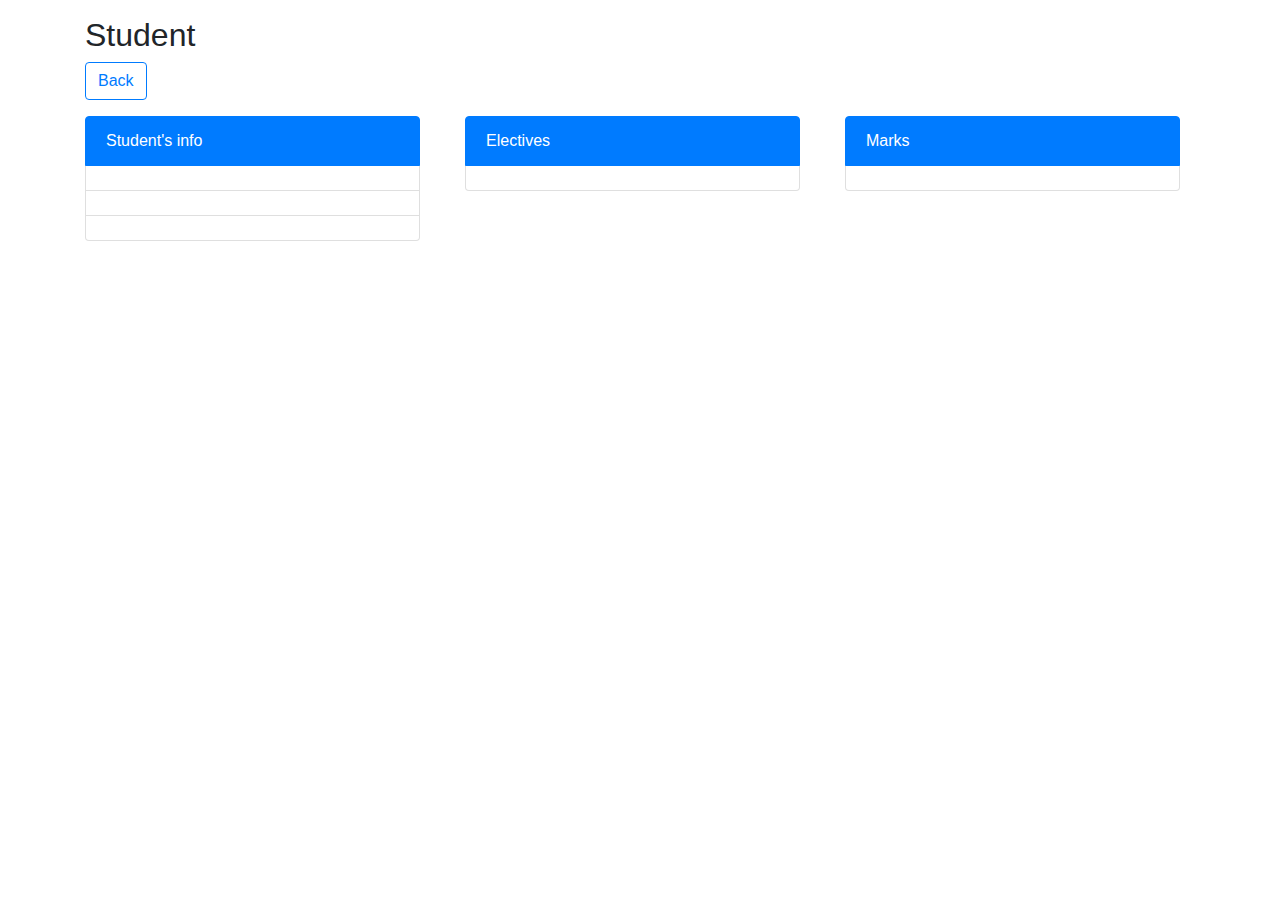
<file: src/main/resources/templates/oneStudentPage.html>
<!DOCTYPE HTML>
<html xmlns:th="http://www.thymeleaf.org" lang="en">
<head>
    <title>Student</title>

    <!--    <link href="../css/main.css" rel="stylesheet">-->
    <link rel="stylesheet" href="https://maxcdn.bootstrapcdn.com/bootstrap/4.0.0/css/bootstrap.min.css"
          integrity="sha384-Gn5384xqQ1aoWXA+058RXPxPg6fy4IWvTNh0E263XmFcJlSAwiGgFAW/dAiS6JXm" crossorigin="anonymous">
    <script src="https://code.jquery.com/jquery-3.2.1.slim.min.js"
            integrity="sha384-KJ3o2DKtIkvYIK3UENzmM7KCkRr/rE9/Qpg6aAZGJwFDMVNA/GpGFF93hXpG5KkN"
            crossorigin="anonymous"></script>
    <script src="https://cdnjs.cloudflare.com/ajax/libs/popper.js/1.12.9/umd/popper.min.js"
            integrity="sha384-ApNbgh9B+Y1QKtv3Rn7W3mgPxhU9K/ScQsAP7hUibX39j7fakFPskvXusvfa0b4Q"
            crossorigin="anonymous"></script>
    <script src="https://maxcdn.bootstrapcdn.com/bootstrap/4.0.0/js/bootstrap.min.js"
            integrity="sha384-JZR6Spejh4U02d8jOt6vLEHfe/JQGiRRSQQxSfFWpi1MquVdAyjUar5+76PVCmYl"
            crossorigin="anonymous"></script>


</head>

<body>
<div class="container mt-3">

    <h2>Student</h2>

    <a class="btn btn-outline-primary" href="/students">Back</a>

    <div class="row  mt-3">
        <div class="col">
            <ul class="list-group col-sm">
                <li class="list-group-item active">Student's info</li>
                <li class="list-group-item" th:utext="${student.getName()}"></li>
                <li class="list-group-item" th:utext="${student.getPhone()}"></li>
                <li class="list-group-item" th:utext="${student.getEmail()}"></li>
            </ul>
        </div>

        <div class="col">
            <ul class="list-group col-sm">
                <li class="list-group-item active">Electives</li>
                <li class="list-group-item" th:each="elective : ${electives}" th:text="${elective.name}"></li>
            </ul>
        </div>

        <div class="col">

            <ul class="list-group col-sm">
                <li class="list-group-item active">Marks</li>
                <li class="list-group-item" th:each="s : ${student.getStudentMarkSubjects()}"
                    th:text="${s.mark.getMark() + ' ' + s.getSubject().getName()}"></li>
            </ul>
        </div>
    </div>

</div>


</div>
</body>
</html>
</file>
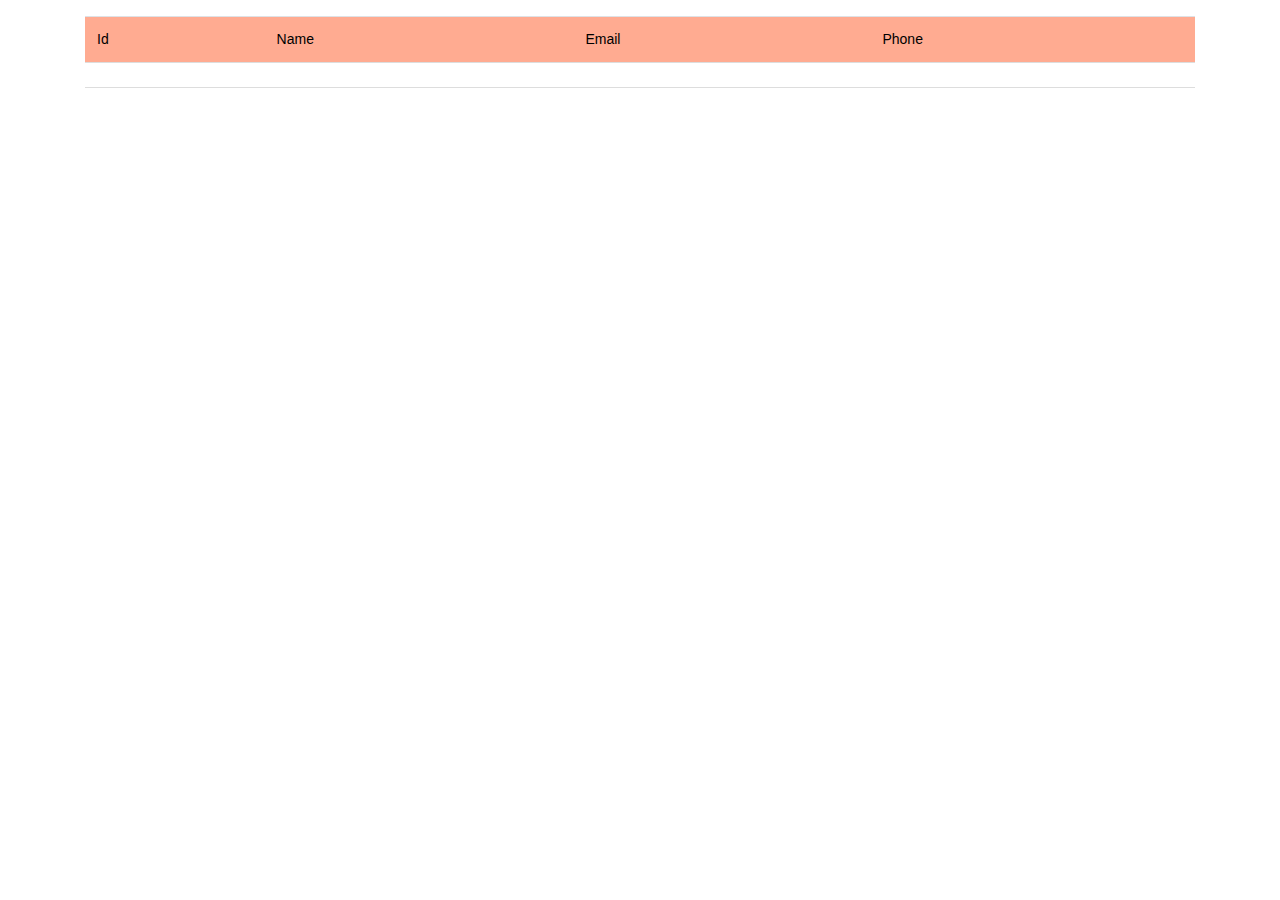
<file: src/main/resources/templates/student_page.html>
<!DOCTYPE HTML>
<html xmlns:th="http://thymeleaf.org" lang="en">
<head>
    <title>Students</title>
    <link href="../css/main.css" rel="stylesheet">
    <link rel="stylesheet" href="https://maxcdn.bootstrapcdn.com/bootstrap/4.0.0/css/bootstrap.min.css" integrity="sha384-Gn5384xqQ1aoWXA+058RXPxPg6fy4IWvTNh0E263XmFcJlSAwiGgFAW/dAiS6JXm" crossorigin="anonymous">
    <script src="https://code.jquery.com/jquery-3.2.1.slim.min.js" integrity="sha384-KJ3o2DKtIkvYIK3UENzmM7KCkRr/rE9/Qpg6aAZGJwFDMVNA/GpGFF93hXpG5KkN" crossorigin="anonymous"></script>
    <script src="https://cdnjs.cloudflare.com/ajax/libs/popper.js/1.12.9/umd/popper.min.js" integrity="sha384-ApNbgh9B+Y1QKtv3Rn7W3mgPxhU9K/ScQsAP7hUibX39j7fakFPskvXusvfa0b4Q" crossorigin="anonymous"></script>
    <script src="https://maxcdn.bootstrapcdn.com/bootstrap/4.0.0/js/bootstrap.min.js" integrity="sha384-JZR6Spejh4U02d8jOt6vLEHfe/JQGiRRSQQxSfFWpi1MquVdAyjUar5+76PVCmYl" crossorigin="anonymous"></script>
</head>

<body>
    <div class="container mt-3">
        <table class="table table-striped">
            <tr><th>Id</th>
                <th>Name</th>
                <th>Email</th>
                <th>Phone</th>
            </tr>
            <tr th:each="student : ${page.content}">
                <td th:text="${student.id}"></td>
                <td th:text="${student.name}"></td>
                <td th:text="${student.email}"></td>
                <td th:text="${student.phone}"></td>
            </tr>
        </table>
        <div th:if="${page.totalPages > 0}" class="pagination"
             th:each="pageNumber : ${pageNumbers}">
            <a th:href="@{/api/v1/pagedStudents(size=${page.size}, page=${pageNumber})}"
               th:text="${pageNumber}"
               th:class="${pageNumber == page.number + 1} ? active">
            </a>
        </div>
    </div>

</body>
</html>
</file>
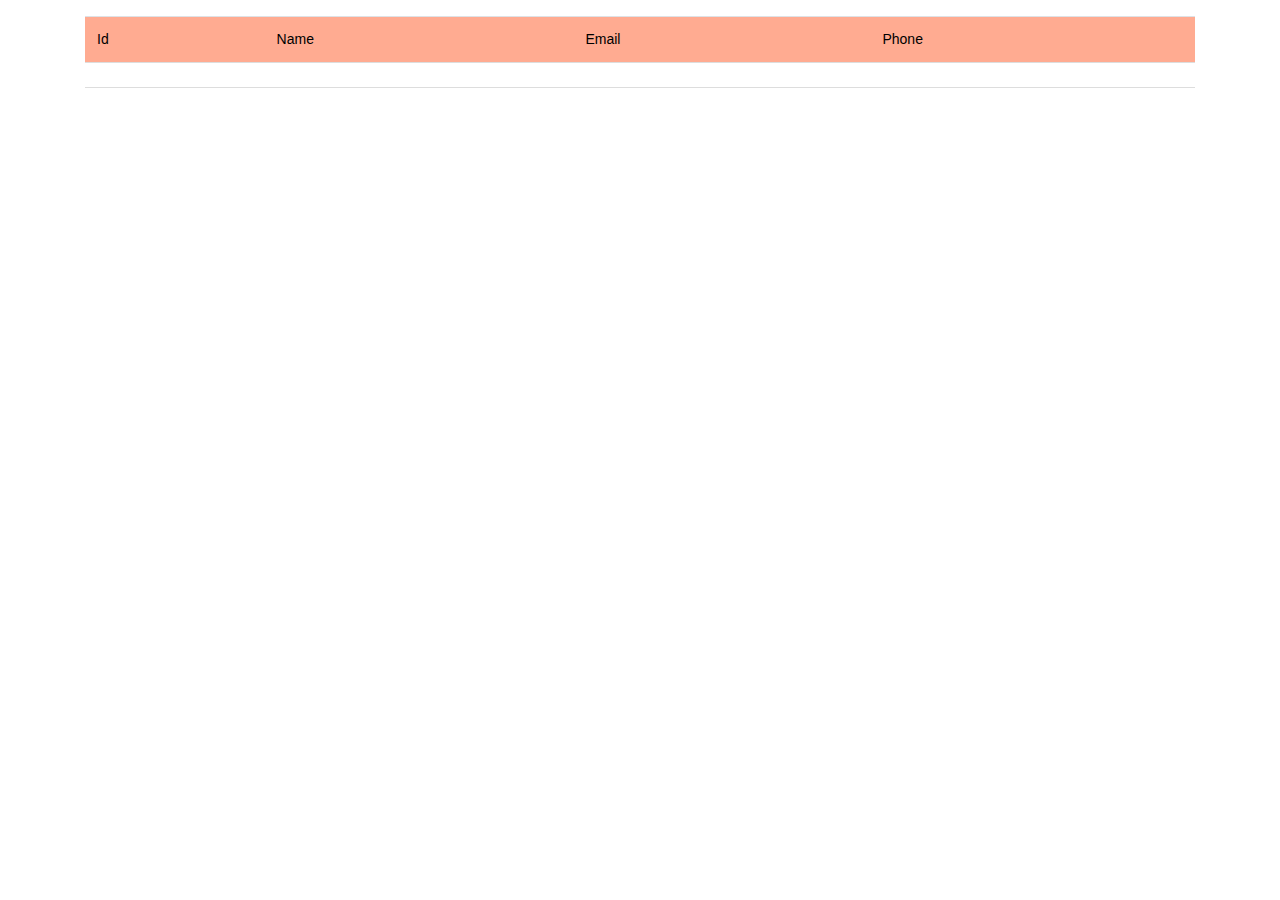
<file: src/main/resources/templates/student_page_v1.html>
<!DOCTYPE HTML>
<html xmlns:th="http://thymeleaf.org" lang="en">
<head>
    <title>Students</title>
    <link href="../css/main.css" rel="stylesheet">
    <link rel="stylesheet" href="https://maxcdn.bootstrapcdn.com/bootstrap/4.0.0/css/bootstrap.min.css"
          integrity="sha384-Gn5384xqQ1aoWXA+058RXPxPg6fy4IWvTNh0E263XmFcJlSAwiGgFAW/dAiS6JXm" crossorigin="anonymous">
    <script src="https://code.jquery.com/jquery-3.2.1.slim.min.js"
            integrity="sha384-KJ3o2DKtIkvYIK3UENzmM7KCkRr/rE9/Qpg6aAZGJwFDMVNA/GpGFF93hXpG5KkN"
            crossorigin="anonymous"></script>
    <script src="https://cdnjs.cloudflare.com/ajax/libs/popper.js/1.12.9/umd/popper.min.js"
            integrity="sha384-ApNbgh9B+Y1QKtv3Rn7W3mgPxhU9K/ScQsAP7hUibX39j7fakFPskvXusvfa0b4Q"
            crossorigin="anonymous"></script>
    <script src="https://maxcdn.bootstrapcdn.com/bootstrap/4.0.0/js/bootstrap.min.js"
            integrity="sha384-JZR6Spejh4U02d8jOt6vLEHfe/JQGiRRSQQxSfFWpi1MquVdAyjUar5+76PVCmYl"
            crossorigin="anonymous"></script>
</head>

<body>
<div class="container mt-3">
    <table class="table table-striped">
        <tr>
            <th>Id</th>
            <th>Name</th>
            <th>Email</th>
            <th>Phone</th>
        </tr>
        <tr th:each="student : ${page.content}">
            <td th:text="${student.id}"></td>
            <td th:text="${student.name}"></td>
            <td th:text="${student.email}"></td>
            <td th:text="${student.phone}"></td>
        </tr>
    </table>
    <div th:if="${page.totalPages > 0}" class="pagination"
         th:each="pageNumber : ${pageNumbers}">
        <a th:href="@{/api/v1/pagedStudents/v1(size=${page.size}, page=${pageNumber})}"
           th:text="${pageNumber}"
           th:class="${pageNumber == page.number + 1} ? active">
        </a>
    </div>
</div>

</body>
</html>
</file>
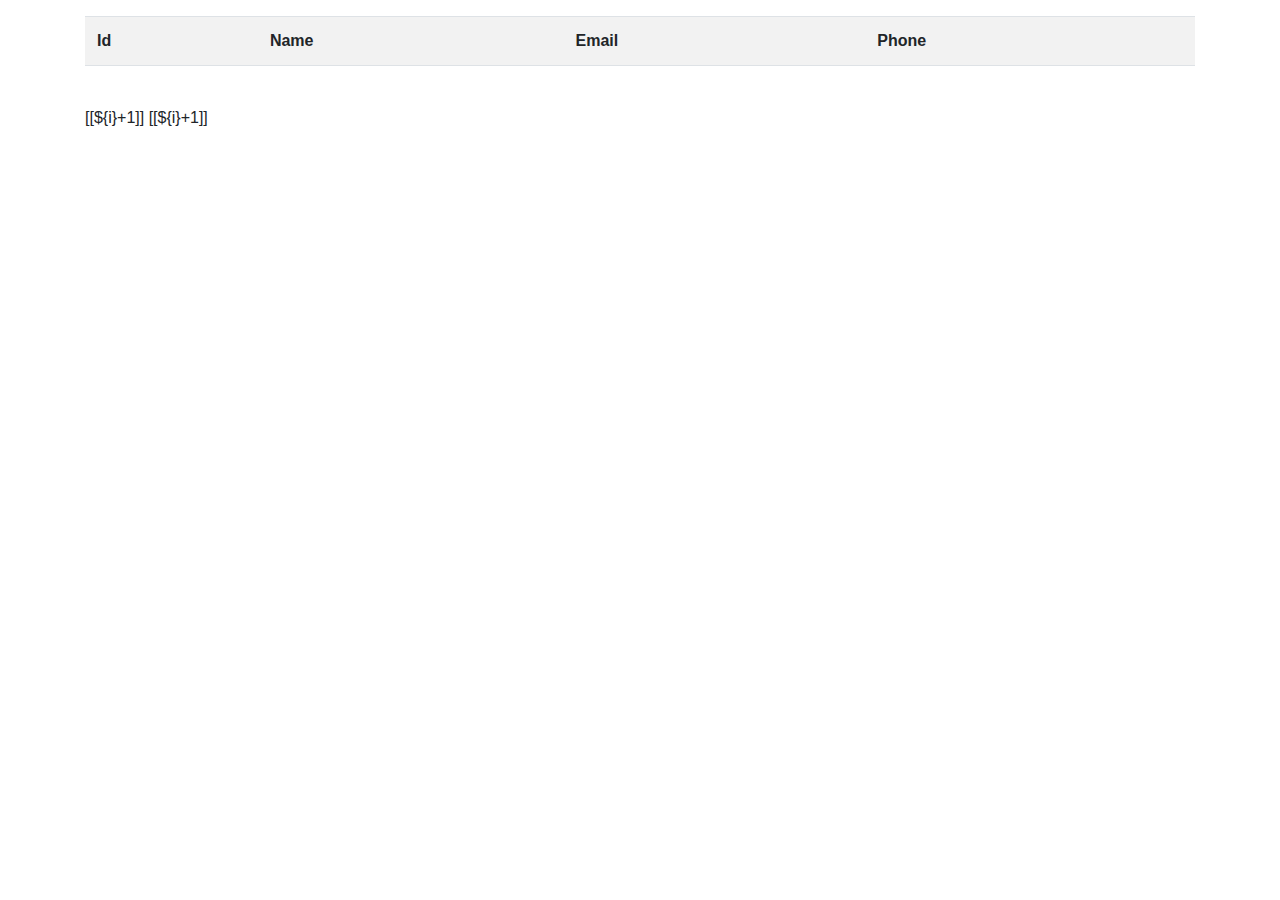
<file: src/main/resources/templates/student_page_v2.html>
<!DOCTYPE HTML>
<html xmlns:th="http://thymeleaf.org" lang="en">
<head>
    <title>Students</title>
    <!--    <link href="../css/main.css" rel="stylesheet">-->
    <link rel="stylesheet" href="https://maxcdn.bootstrapcdn.com/bootstrap/4.0.0/css/bootstrap.min.css"
          integrity="sha384-Gn5384xqQ1aoWXA+058RXPxPg6fy4IWvTNh0E263XmFcJlSAwiGgFAW/dAiS6JXm" crossorigin="anonymous">
    <script src="https://code.jquery.com/jquery-3.2.1.slim.min.js"
            integrity="sha384-KJ3o2DKtIkvYIK3UENzmM7KCkRr/rE9/Qpg6aAZGJwFDMVNA/GpGFF93hXpG5KkN"
            crossorigin="anonymous"></script>
    <script src="https://cdnjs.cloudflare.com/ajax/libs/popper.js/1.12.9/umd/popper.min.js"
            integrity="sha384-ApNbgh9B+Y1QKtv3Rn7W3mgPxhU9K/ScQsAP7hUibX39j7fakFPskvXusvfa0b4Q"
            crossorigin="anonymous"></script>
    <script src="https://maxcdn.bootstrapcdn.com/bootstrap/4.0.0/js/bootstrap.min.js"
            integrity="sha384-JZR6Spejh4U02d8jOt6vLEHfe/JQGiRRSQQxSfFWpi1MquVdAyjUar5+76PVCmYl"
            crossorigin="anonymous"></script>
</head>

<body>
<div class="container mt-3">
    <table class="table table-striped">
        <tr>
            <th>Id</th>
            <th>Name</th>
            <th>Email</th>
            <th>Phone</th>
            <!--                <th>Electives</th>-->
        </tr>
        <tr th:each="student : ${page.content}">
            <td th:text="${student.id}"></td>
            <td th:text="${student.name}"></td>
            <td th:text="${student.email}"></td>
            <td th:text="${student.phone}"></td>
            <!--                <td th:each="elective : ${student.electives}" th:text="${elective.name}"></td>-->
        </tr>
    </table>

    <div class="pagination-div">
        <!--    <span th:if="${page.hasPrevious()}">-->
        <!--        <a th:href="@{/api/v1/pagedStudents/pagedV2(page=${page.number-1},size=${page.size})}">Previous</a>-->
        <!--    </span>-->
        <th:block th:each="i: ${#numbers.sequence(0, page.totalPages - 1)}">
            <span th:if="${page.number == i}" class="selected">[[${i}+1]]</span>
            <span th:unless="${page.number == i}">
                <a th:href="@{/api/v1/pagedStudents/v2(page=${i},size=${page.size})}">[[${i}+1]]</a>
            </span>
        </th:block>
        <!--            <span th:if="${page.hasNext()}">-->
        <!--        <a th:href="@{/api/v1/pagedStudents/pagedV2(page=${page.number+1},size=${page.size})}">Next</a>-->
        <!--    </span>-->
    </div>
</div>

</body>
</html>
</file>
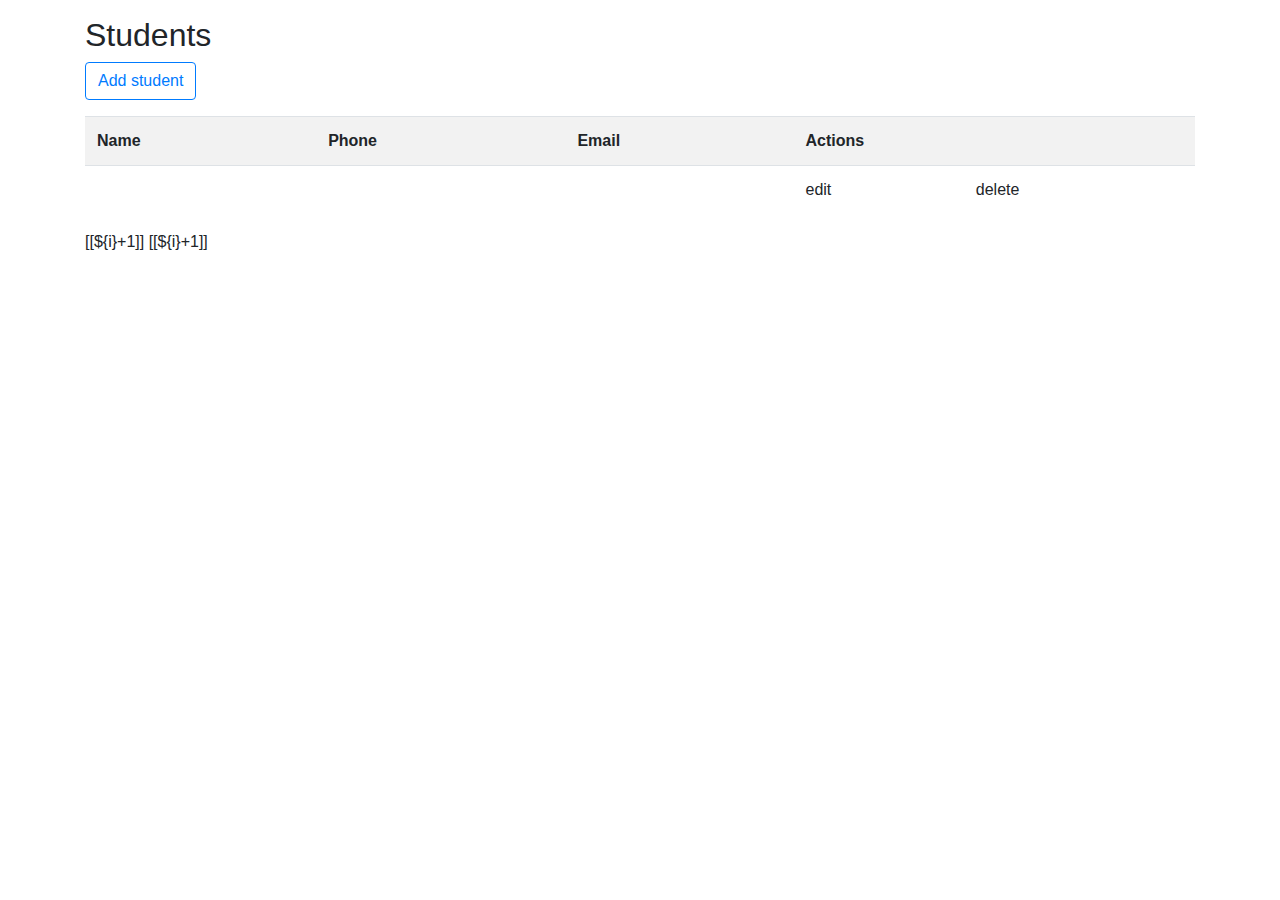
<file: src/main/resources/templates/studentsPage.html>
<!DOCTYPE HTML>
<html xmlns:th="http://www.thymeleaf.org" lang="en">
<head>
    <title>Students</title>
    <!--    <link href="../css/main.css" rel="stylesheet">-->
    <link rel="stylesheet" href="https://maxcdn.bootstrapcdn.com/bootstrap/4.0.0/css/bootstrap.min.css"
          integrity="sha384-Gn5384xqQ1aoWXA+058RXPxPg6fy4IWvTNh0E263XmFcJlSAwiGgFAW/dAiS6JXm" crossorigin="anonymous">
    <script src="https://code.jquery.com/jquery-3.2.1.slim.min.js"
            integrity="sha384-KJ3o2DKtIkvYIK3UENzmM7KCkRr/rE9/Qpg6aAZGJwFDMVNA/GpGFF93hXpG5KkN"
            crossorigin="anonymous"></script>
    <script src="https://cdnjs.cloudflare.com/ajax/libs/popper.js/1.12.9/umd/popper.min.js"
            integrity="sha384-ApNbgh9B+Y1QKtv3Rn7W3mgPxhU9K/ScQsAP7hUibX39j7fakFPskvXusvfa0b4Q"
            crossorigin="anonymous"></script>
    <script src="https://maxcdn.bootstrapcdn.com/bootstrap/4.0.0/js/bootstrap.min.js"
            integrity="sha384-JZR6Spejh4U02d8jOt6vLEHfe/JQGiRRSQQxSfFWpi1MquVdAyjUar5+76PVCmYl"
            crossorigin="anonymous"></script>
</head>

<body>

<!--<div th:switch="${students}">-->
<div class="row">
    <div class="container mt-3">
        <!--            <h2 th:case="null">No students yet</h2>-->
        <!--            <div th:case="*">-->
        <h2>Students</h2>

        <p><a class="btn btn-outline-primary" href="/signup">Add student</a></p>

        <table class="table table-striped">
            <tr>
                <th>Name</th>
                <th>Phone</th>
                <th>Email</th>
                <th colspan="2">Actions</th>
            </tr>
            <!--                                <tr th:each="student : ${students}">-->
            <tr th:each="student : ${page}">
                <td><a th:href="@{/student/{id}(id=${student.id})}" th:utext="${student.name}"></a></td>
                <td th:text="${student.phone}"></td>
                <td th:text="${student.email}"></td>
                <td><a th:href="@{/edit/{id}(id=${student.id})}">edit</a></td>
                <td><a th:href="@{/delete/{id}(id=${student.id})}">delete</a></td>
            </tr>
        </table>

        <div th:each="i: ${pageNumbers}">
            <span th:if="${page.number == i}" class="selected">[[${i}+1]]</span>
            <span th:unless="${page.number == i}">
                        <a th:href="@{/students(page=${i},size=${page.size})}">[[${i}+1]]</a>
                    </span>
        </div>


    </div>
</div>

</body>
</html>
</file>
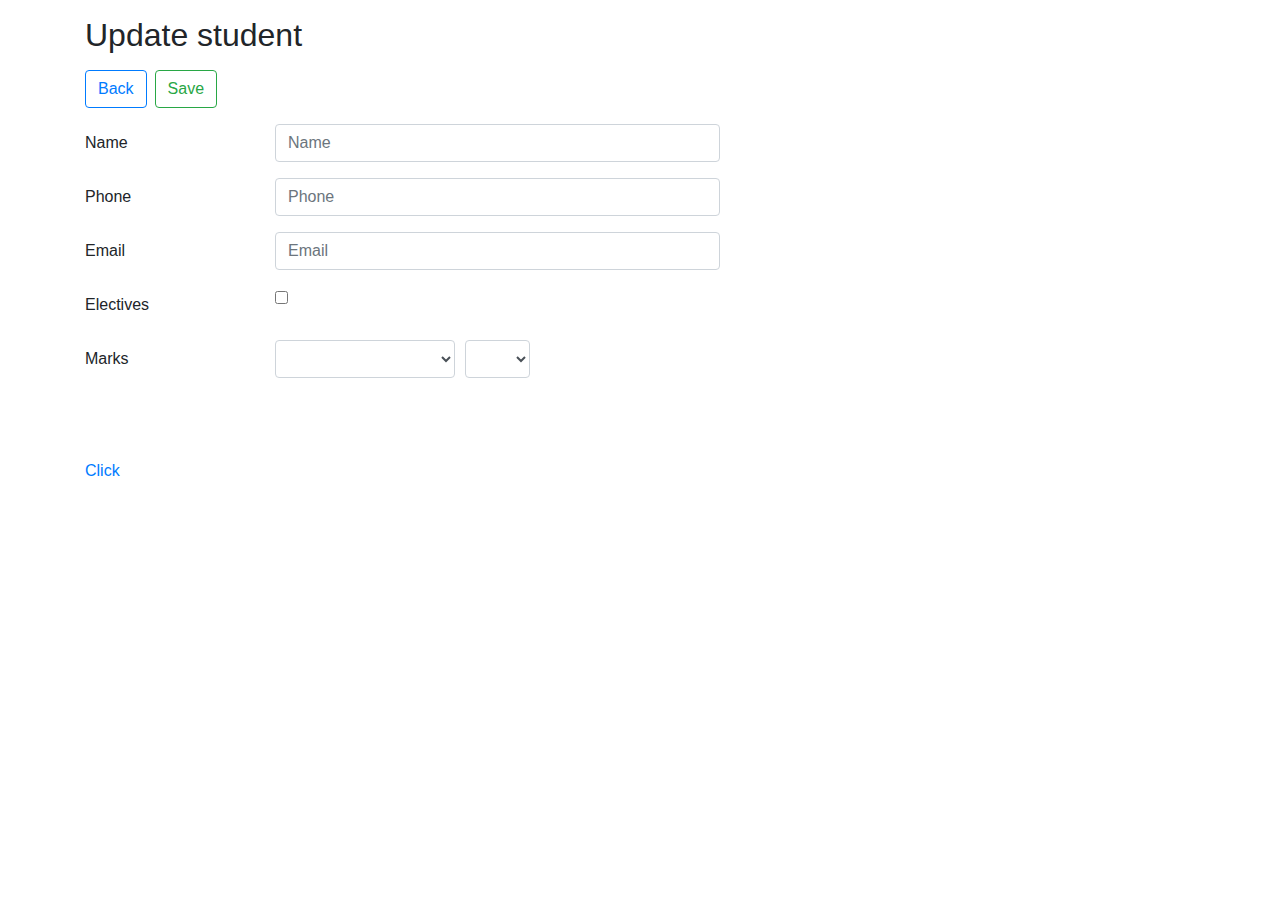
<file: src/main/resources/templates/update-student.html>
<!DOCTYPE HTML>
<html xmlns:th="http://www.thymeleaf.org" lang="en">
<head>
    <meta charset="UTF-8"/>
    <title>Update a student</title>

    <link rel="stylesheet" href="https://maxcdn.bootstrapcdn.com/bootstrap/4.0.0/css/bootstrap.min.css"
          integrity="sha384-Gn5384xqQ1aoWXA+058RXPxPg6fy4IWvTNh0E263XmFcJlSAwiGgFAW/dAiS6JXm" crossorigin="anonymous">
    <!--    <script src="https://code.jquery.com/jquery-3.2.1.slim.min.js"-->
    <!--            integrity="sha384-KJ3o2DKtIkvYIK3UENzmM7KCkRr/rE9/Qpg6aAZGJwFDMVNA/GpGFF93hXpG5KkN"-->
    <!--            crossorigin="anonymous"></script>-->
    <script src="https://cdnjs.cloudflare.com/ajax/libs/popper.js/1.12.9/umd/popper.min.js"
            integrity="sha384-ApNbgh9B+Y1QKtv3Rn7W3mgPxhU9K/ScQsAP7hUibX39j7fakFPskvXusvfa0b4Q"
            crossorigin="anonymous"></script>
    <script src="https://maxcdn.bootstrapcdn.com/bootstrap/4.0.0/js/bootstrap.min.js"
            integrity="sha384-JZR6Spejh4U02d8jOt6vLEHfe/JQGiRRSQQxSfFWpi1MquVdAyjUar5+76PVCmYl"
            crossorigin="anonymous"></script>
    <script
            src="https://code.jquery.com/jquery-3.5.1.min.js"
            integrity="sha256-9/aliU8dGd2tb6OSsuzixeV4y/faTqgFtohetphbbj0="
            crossorigin="anonymous"></script>

</head>
<body>
<div class="container mt-3">
    <h2>Update student</h2>

    <form class="mt-3 mb-3" action="#"
          th:action="@{/update/{id}(id=${student.id})}"
          th:object="${student}"
          method="post">

        <div class="btn-toolbar mt-3  mb-3" role="toolbar" aria-label="Toolbar with button groups">
            <div class="btn-group mr-2" role="group" aria-label="Second group">
                <a class="btn btn-outline-primary" href="/students">Back</a>
            </div>
            <div class="btn-group" role="group" aria-label="Third group">
                <input class="btn btn-outline-success" type="submit" value="Save">
            </div>
        </div>

        <div class="form-group row">
            <label for="name" class="col-sm-2 col-form-label">Name</label>
            <div class="col-sm-5">
                <input class="form-control" type="text" th:field="*{name}" id="name" placeholder="Name">
                <span th:if="${#fields.hasErrors('name')}" th:errors="*{name}"></span>
            </div>
        </div>

        <div class="form-group row">
            <label for="name" class="col-sm-2 col-form-label">Phone</label>
            <div class="col-sm-5">
                <input class="form-control" type="text" th:field="*{phone}" id="phone" placeholder="Phone">
                <span th:if="${#fields.hasErrors('phone')}" th:errors="*{phone}"></span>
            </div>
        </div>

        <div class="form-group row">
            <label for="email" class="col-sm-2 col-form-label">Email</label>
            <div class="col-sm-5">
                <input class="form-control" type="text" th:field="*{email}" id="email" placeholder="Email">
                <span th:if="${#fields.hasErrors('email')}" th:errors="*{email}"></span>
            </div>
        </div>

        <div class="form-group row">
            <label class="col-sm-2 col-form-label">Electives</label>
            <div class="col-sm-5">
                <div class="form-check" th:each="elective : ${electives}">
                    <input class="form-check-input" type="checkbox" th:value="${elective.id}" th:field="*{electives}"
                           id="elect">
                    <label class="form-check-label" for="elect" th:text="${elective.name}"></label>
                </div>
            </div>
        </div>


        <div class="form-group row">
            <label class="col-sm-2 col-form-label">Marks</label>

            <div class="form-group col-sm-5 myClass">
                <div class="form-row" th:each="sms, itemStat : *{studentMarkSubjects}">
                    <div class="form-group col-sm-5">
                        <select class="form-control" id="subjects" name="subjects"
                                th:field="*{studentMarkSubjects[__${itemStat.index}__].subject}">
                            <option th:each="subject : ${subjects}" th:text="${subject.name}"
                                    th:value="${subject.id}"></option>
                        </select>
                    </div>
                    <div class="form-group col-sm-2">
                        <select class="form-control" id="marks" name="marks"
                                th:field="*{studentMarkSubjects[__${itemStat.index}__].mark}">
                            <option th:each="mark : ${marks}" th:selected="${sms.mark == mark}"
                                    th:text="${mark.mark}" th:value="${mark.id}"></option>
                        </select>
                    </div>
                </div>
            </div>
        </div>



        <!--        FOR JS METHOD-->
        <div class="form-group row">
            <div class="col-sm-2"></div>
            <div class="form-group col-sm-5" id="selectList"></div>
        </div>
        <a href="#" id="selectListBtn">Click</a>

    </form>


    <script th:inline="javascript">



        $('#selectListBtn').on('click', function (e) {
            e.preventDefault()
            let html = $('.myClass').html()
            $('#selectList').append(html)

        })
    </script>


</div>
</body>
</html>
</file>
<file: src/main/resources/css/main.css>
h2 {
    font-family: sans-serif;
    font-size: 1.5em;
    text-transform: uppercase;
}

p {
    font-family: sans-serif;
}


table {
    font-family: "Lucida Sans Unicode", Sans-Serif;
    font-size: 14px;

    /*border-radius: 10px;*/
    border-spacing: 0;
    /*text-align: center;*/
}
th {
    font-weight: normal;
    background: #ffab91;
    color: black;
}

th, td {
    border-bottom: 1px solid #ddd;
    padding: 10px 20px;
}

.button {
    padding: 10px 24px;
    background-color: #ffccbc;
    color: black;
    border: 2px solid #ffccbc;
    transition-duration: 0.4s;
}
.button:hover {
    background-color: white;
}


.addBut:link, .addBut:visited {
    background-color: #ffccbc;
    border: 2px solid #ffccbc;
    color: black;
    padding: 10px 24px;
    text-align: center;
    text-decoration: none;
    display: inline-block;
}

.addBut:hover, .addBut:active {
    background-color: white;
}

#left_block {
    float: left;
    display: block;
    width: 300px;
    border: 1px solid blue;
    margin: 2px;
}

#right_block {
    float: left;
    display: block;
    width: 300px;
    border: 1px solid blue;
    margin: 2px;
}
</file>
